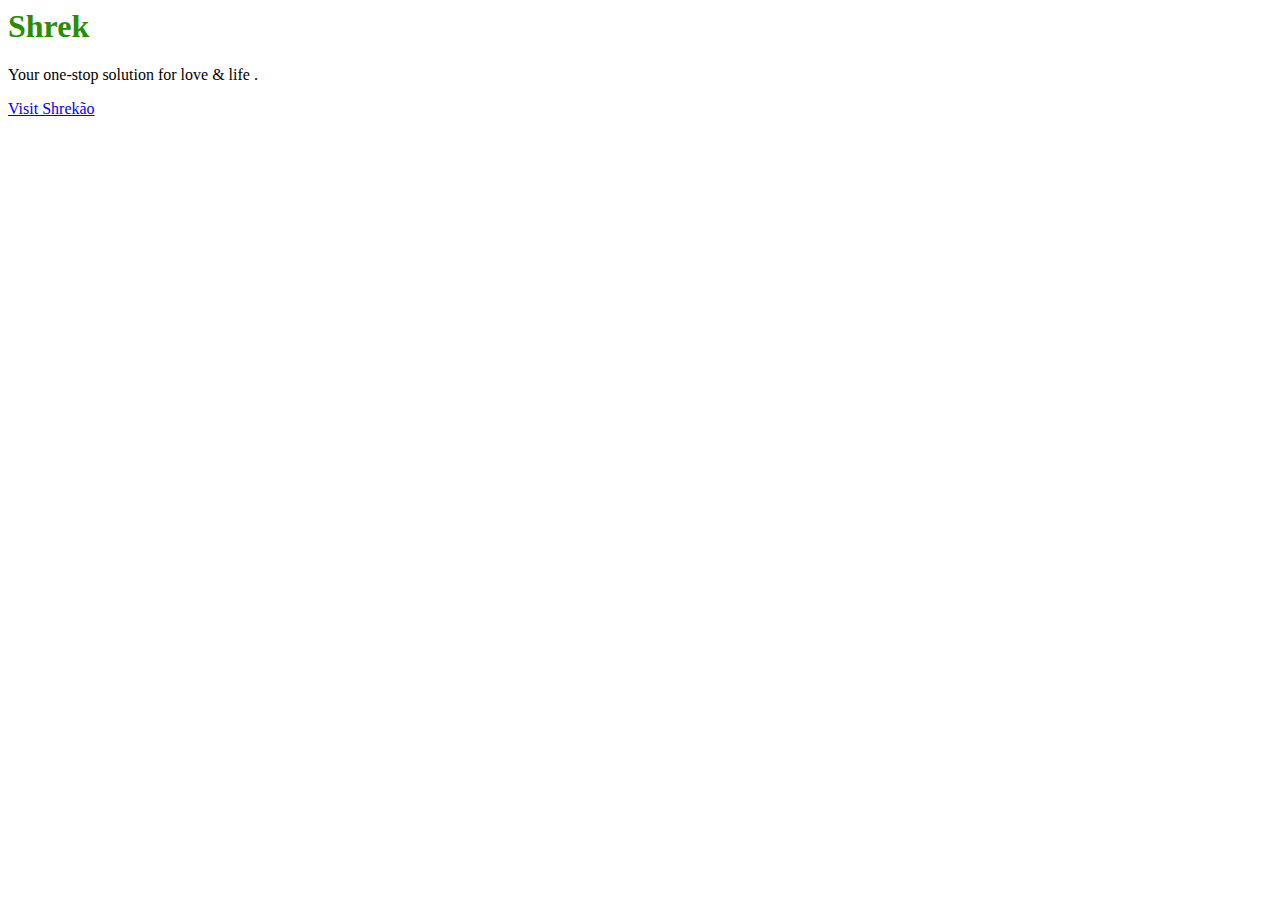
<file: Basics/index.html>
<html>
<head>
    <meta charset="UTF-8">
    <title>Shrek</title>
<head>
<body>
    <h1 style="color:rgb(40, 141, 0);">Shrek</h1>
    <p>Your one-stop solution for love & life .</p>

    <a href="page2.html">Visit Shrekão</a>
<body>
</html>
</file>
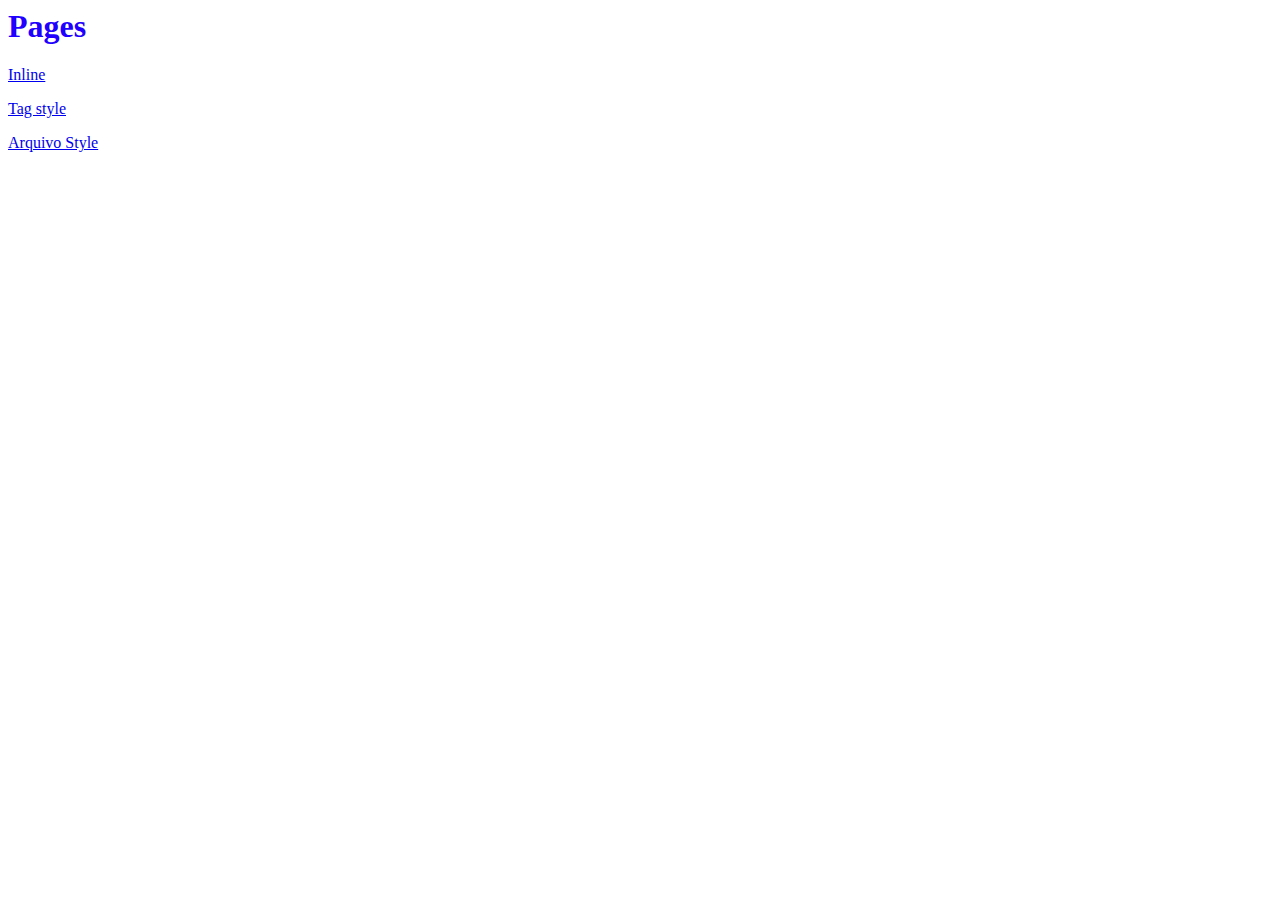
<file: Atividades/Atividade1/Index.html>
<html>

    <head>

        <meta charset="UTF-8">
        <mata name="viewport" content="width=device-width, initial-scale=1.0">
        <title>INDEX</title>

    <head>

    <body>

        <h1 style="color:rgb(34, 0, 255);">Pages</h1>

        <a href="Page2.html">Inline</a>
        <p></p>
        <a href="Page3.html">Tag style</a>
        <p></p>
        <a href="Page4.html">Arquivo Style</a>
        <p></p>
        <a href="EE.html" Style="Color: rgb(255, 255, 255); text-align: right corner;">Easter Egg</a>

    <body>

</html>
</file>
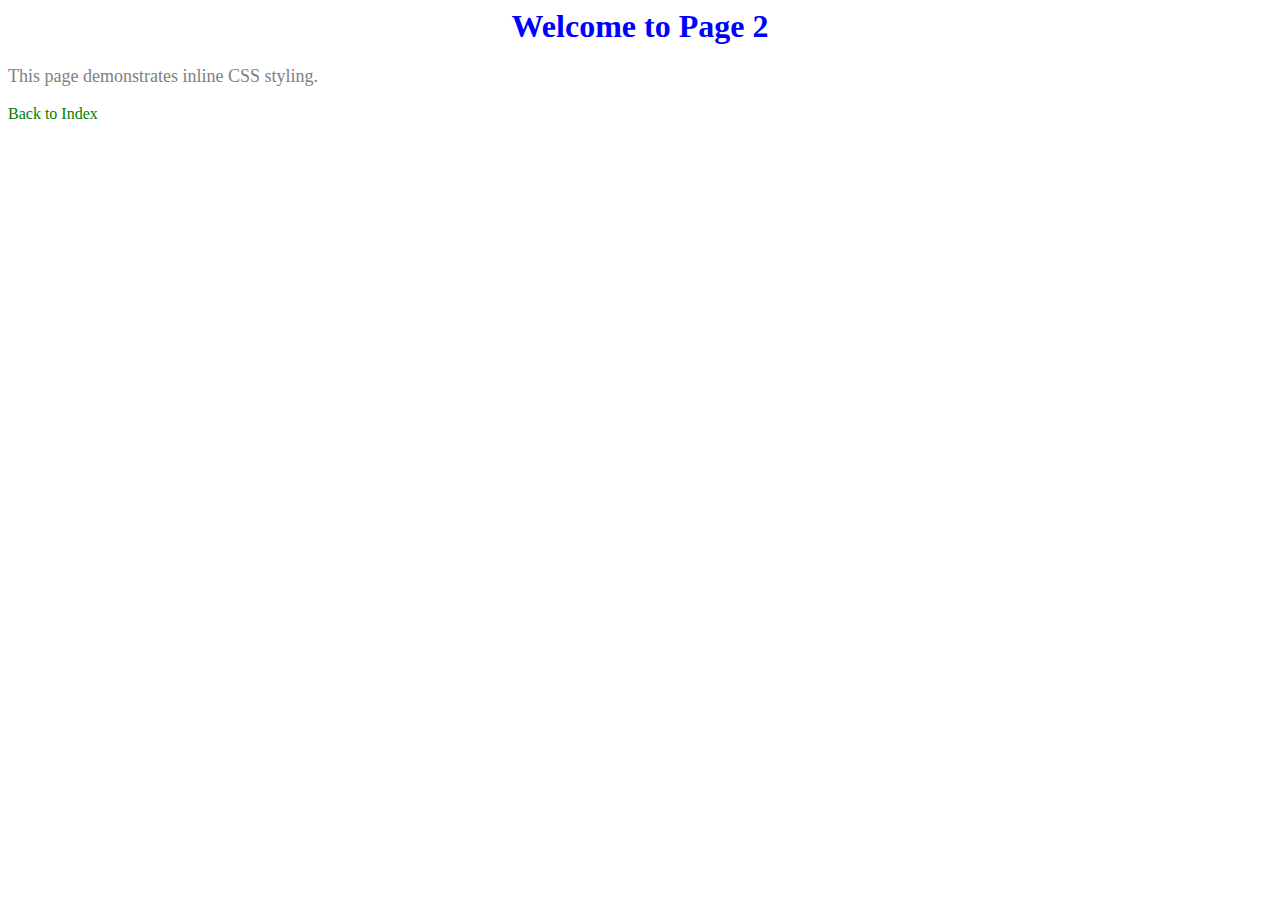
<file: Atividades/Atividade1/Page2.html>
<html>

    <head>

        <meta charset="UTF-8">
        <meta name="viewport" content="width=device-width, initial-scale=1.0">
        <title>Page 2 - Inline CSS</title>

    </head> 

        <body>

            <h1 style="color: blue; text-align: center;">Welcome to Page 2</h1>
            <p style="font-size: 18px; color: gray;">This page demonstrates inline CSS styling.</p>
            <a href="Index.html" style="color: green; text-decoration: none;">Back to Index</a>

        </body>
        
</html>
</file>
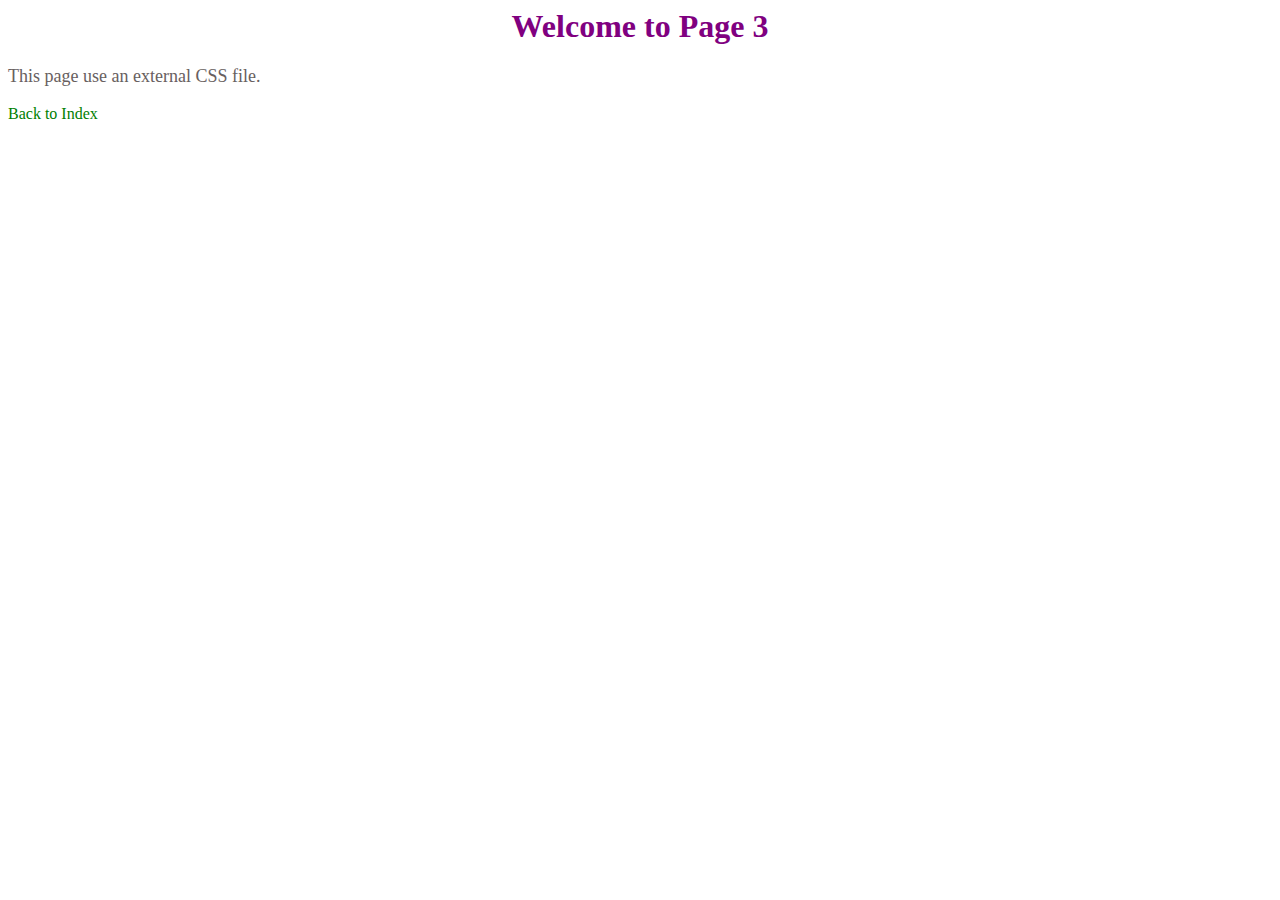
<file: Atividades/Atividade1/Page3.html>
<html>
    
    <head>

        <meta charset="UTF-8">
        <meta name="viewport" content="width=device-width, initial-scale=1.0">
        <title>Page 3 - external style</title>
        <link rel="stylesheet" href="../Style.css">

    </head>

        <body>
            
            <h1 class="title">Welcome to Page 3</h1>
            <p class="paragraph">This page use an external CSS file.</p>
            <a href="Index.html" class="link">Back to Index</a>
               
        </body>

</html>
</file>
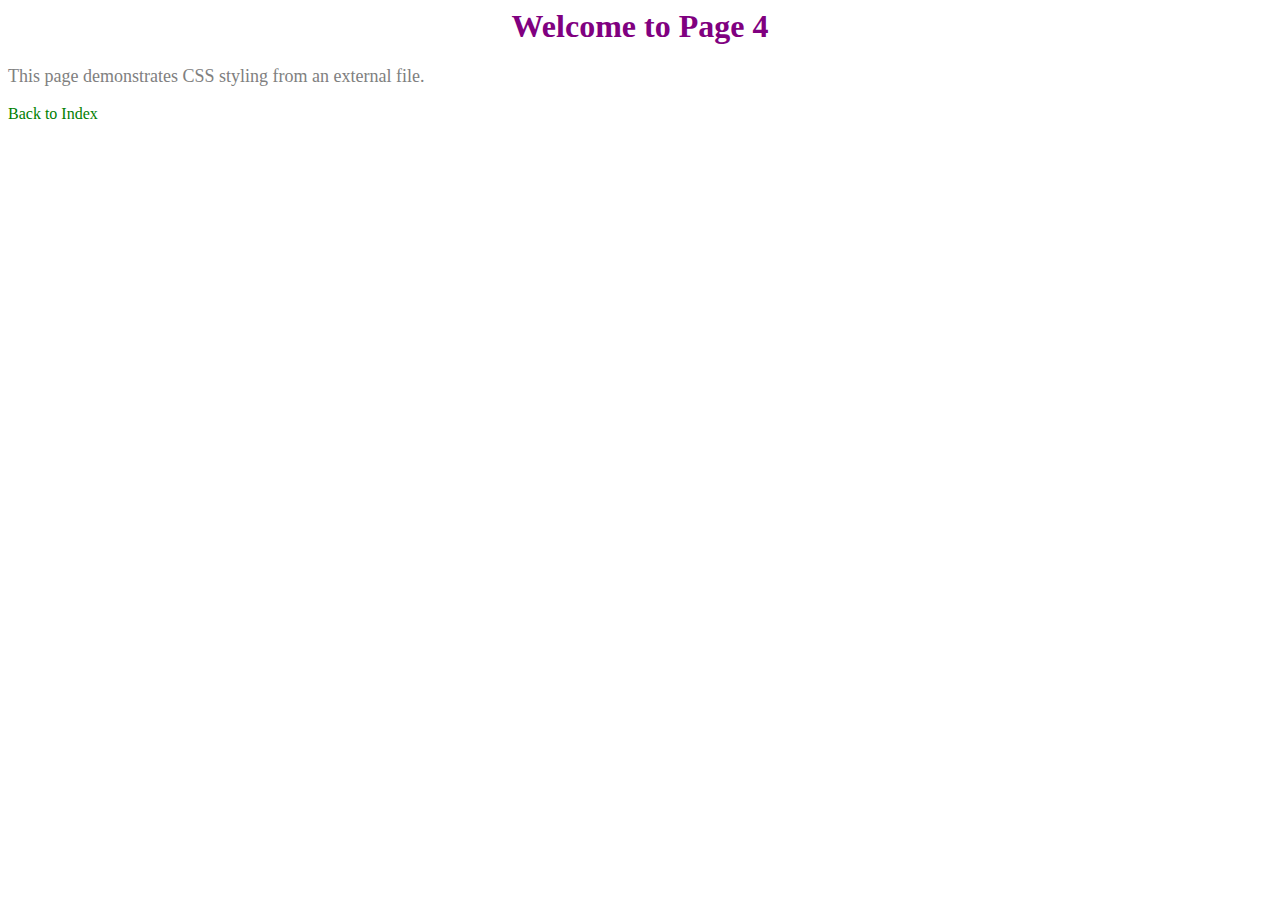
<file: Atividades/Atividade1/Page4.html>
<html>
    
    <head>

        <meta charset="UTF-8">
        <meta name="viewport" content="width=device-width, initial-scale=1.0">
        <title>Page 4 - Internal Style</title>

        <style>
            .title {
                color: purple;
                text-align: center;
            }
            .paragraph {
                font-size: 18px;
                color: gray;
            }
            .link {
                color: green;
                text-decoration: none;
            }
        </style>

    </head>

        <body>

                <h1 class="title">Welcome to Page 4</h1>
                <p class="paragraph">This page demonstrates CSS styling from an external file.</p>
                <a href="Index.html" class="link">Back to Index</a>

        </body>

</html>
</file>
<file: Atividades/Style.css>
.title {
    color: purple;
    text-align: center;
}

.paragraph {
    font-size: 18px;
    color: rgb(104, 96, 96);
}

.link {
    color: green;
    text-decoration: none;
}
</file>
